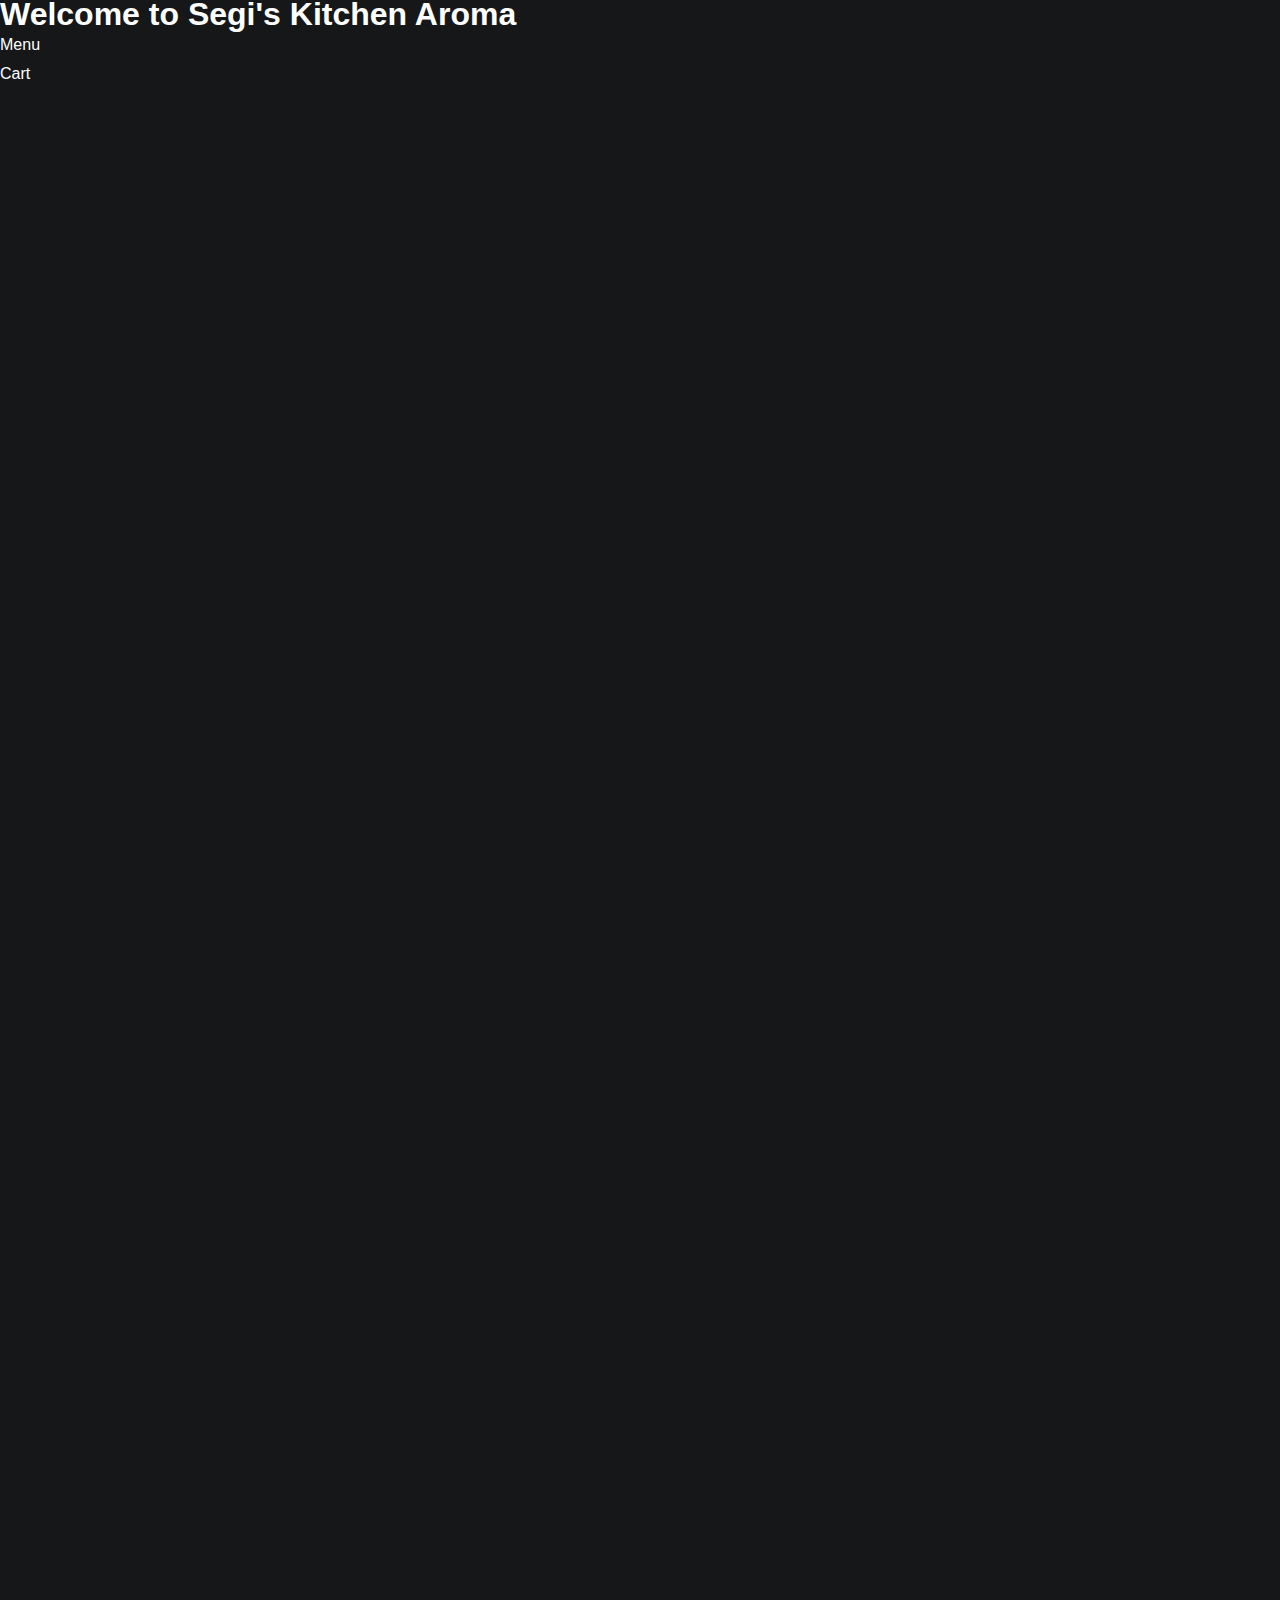
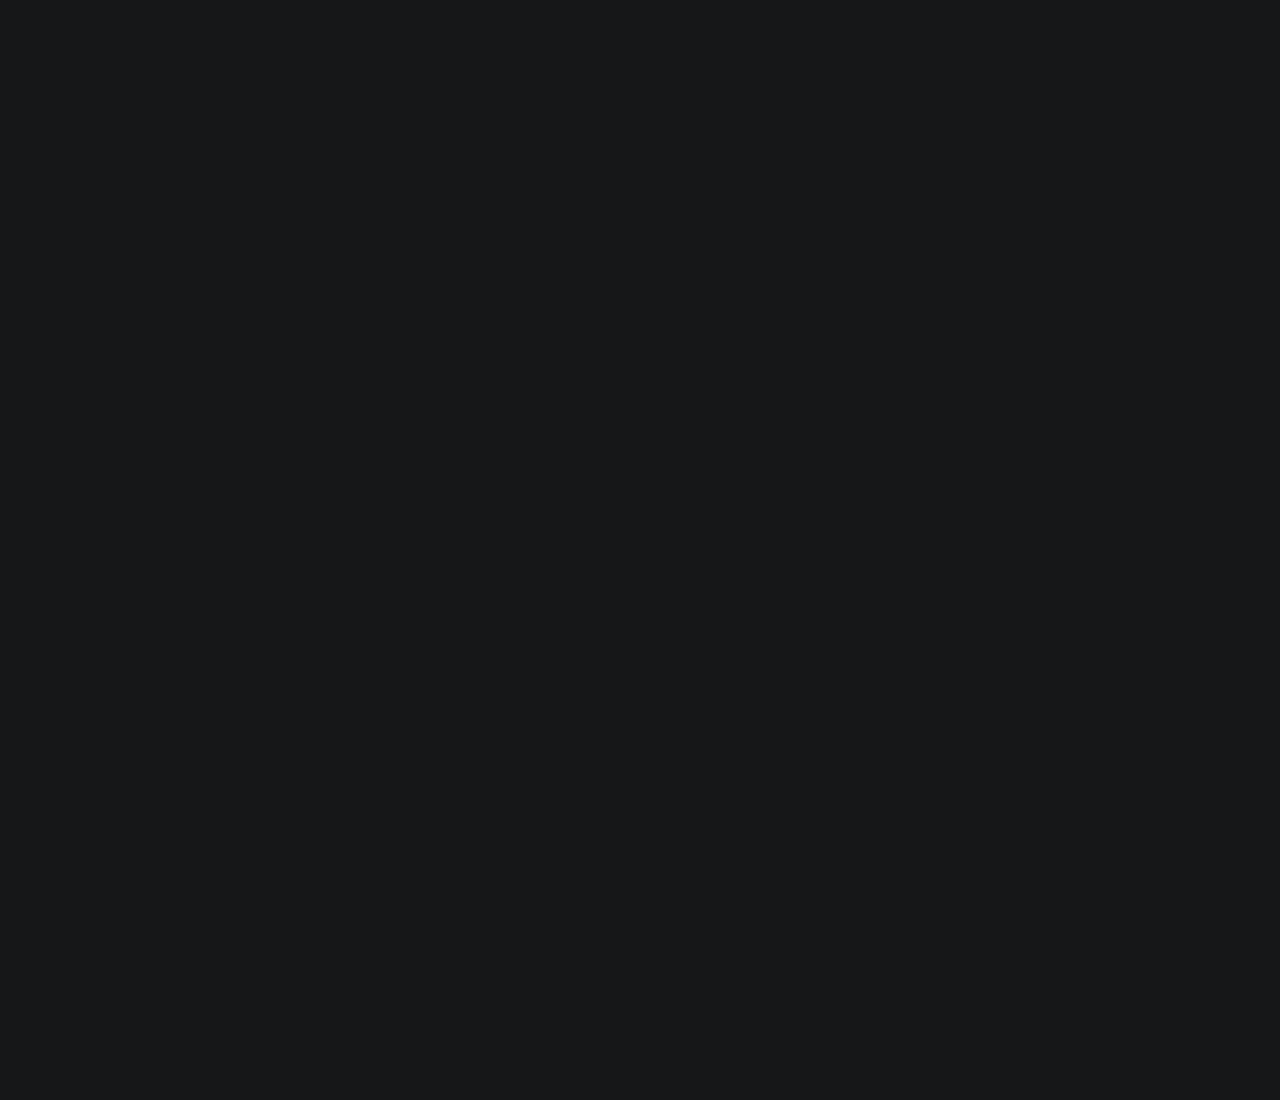
<file: menu_with_cart_link.html>
<!DOCTYPE html>
<html lang="en">
<head>
    <meta charset="UTF-8">
    <meta name="viewport" content="width=device-width, initial-scale=1.0">
    <title>Menu</title>
    <link rel="stylesheet" href="assets/css/style.css">
</head>
<body>
    <header>
        <h1>Welcome to Segi's Kitchen Aroma</h1>
        <nav>
            <ul>
                <li><a href="menu.html">Menu</a></li>
                <li><a href="cart.html">Cart</a></li> <!-- Link to the cart page -->
            </ul>
        </nav>
    </header>
    <main>
        <div id="menuList"></div>
        <div id="cartList" class="popup" style="display: none;"></div>
    </main>
    <script src="assets/js/script.js"></script>
</body>
</html>
</file>
<file: assets/css/style.css>
/*-----------------------------------*\
  #index.css
\*-----------------------------------*/

/**
 * copyright 2022 codewithsadee
 */





/*-----------------------------------*\
  #CUSTOM PROPERTY
\*-----------------------------------*/

:root {

  /**
   * COLORS
   */

  --gold-crayola: hsl(38, 61%, 73%);
  --quick-silver: hsla(0, 0%, 65%, 1);
  --davys-grey: hsla(30, 3%, 34%, 1);
  --smoky-black-1: hsla(40, 12%, 5%, 1);
  --smoky-black-2: hsla(30, 8%, 5%, 1);
  --smoky-black-3: hsla(0, 3%, 7%, 1);
  --eerie-black-1: hsla(210, 4%, 9%, 1);
  --eerie-black-2: hsla(210, 4%, 11%, 1);
  --eerie-black-3: hsla(180, 2%, 8%, 1);
  --eerie-black-4: hsla(0, 0%, 13%, 1);
  --white: hsla(0, 0%, 100%, 1);
  --white-alpha-20: hsla(0, 0%, 100%, 0.2);
  --white-alpha-10: hsla(0, 0%, 100%, 0.1);
  --black: hsla(0, 0%, 0%, 1);
  --black-alpha-80: hsla(0, 0%, 0%, 0.8);
  --black-alpha-15: hsla(0, 0%, 0%, 0.15);

  /**
   * GRADIENT COLOR
   */

  --loading-text-gradient: linear-gradient(90deg, transparent 0% 16.66%, var(--smoky-black-3) 33.33% 50%,  transparent 66.66% 75%);
  --gradient-1: linear-gradient(to top,hsla(0, 0%, 0%, 0.9),hsla(0, 0%, 0%, 0.7),transparent);

  /**
   * TYPOGRAPHY
   */

  /* font-family */
  --fontFamily-forum: 'Forum', cursive;
  --fontFamily-dm_sans: 'DM Sans', sans-serif;

  /* font-size */
  --fontSize-display-1: calc(1.3rem + 6.7vw);
  --fontSize-headline-1: calc(2rem + 2.5vw);
  --fontSize-headline-2: calc(1.3rem + 2.4vw);
  --fontSize-title-1: calc(1.6rem + 1.2vw);
  --fontSize-title-2: 2.2rem;
  --fontSize-title-3: 2.1rem;
  --fontSize-title-4: calc(1.6rem + 1.2vw);
  --fontSize-body-1: 2.4rem;
  --fontSize-body-2: 1.6rem;
  --fontSize-body-3: 1.8rem;
  --fontSize-body-4: 1.6rem;
  --fontSize-label-1: 1.4rem;
  --fontSize-label-2: 1.2rem;

  /* font-weight */
  --weight-regular: 400;
  --weight-bold: 700;

  /* line-height */
  --lineHeight-1: 1em;
  --lineHeight-2: 1.2em;
  --lineHeight-3: 1.5em;
  --lineHeight-4: 1.6em;
  --lineHeight-5: 1.85em;
  --lineHeight-6: 1.4em;

  /* letter-spacing */
  --letterSpacing-1: 0.15em;
  --letterSpacing-2: 0.4em;
  --letterSpacing-3: 0.2em;
  --letterSpacing-4: 0.3em;
  --letterSpacing-5: 3px;

  /**
   * SPACING
   */

  --section-space: 70px;

  /**
   * SHADOW
   */

  --shadow-1: 0px 0px 25px 0px hsla(0, 0%, 0%, 0.25);

  /**
   * BORDER RADIUS
   */

  --radius-24: 24px;
  --radius-circle: 50%;

  /**
   * TRANSITION
   */

  --transition-1: 250ms ease;
  --transition-2: 500ms ease;
  --transition-3: 1000ms ease;

}





/*-----------------------------------*\
  #RESET
\*-----------------------------------*/

*,
*::before,
*::after {
  margin: 0;
  padding: 0;
  box-sizing: border-box;
}

li { list-style: none; }

a,
img,
data,
span,
input,
button,
select,
ion-icon,
textarea { display: block; }

a {
  color: inherit;
  text-decoration: none;
}

img { height: auto; }

input,
button,
select,
textarea {
  background: none;
  border: none;
  font: inherit;
}

input,
select,
textarea {
  width: 100%;
  outline: none;
}

button { cursor: pointer; }

address { font-style: normal; }

html {
  font-size: 10px;
  scroll-behavior: smooth;
}

body {
  background-color: var(--eerie-black-1);
  color: var(--white);
  font-family: var(--fontFamily-dm_sans);
  font-size: var(--fontSize-body-4);
  font-weight: var(--weight-regular);
  line-height: var(--lineHeight-5);
  overflow: hidden;
  height: 300vh;
}

body.loaded { overflow: overlay; }

body.nav-active { overflow: hidden; }

::-webkit-scrollbar { width: 5px; }

::-webkit-scrollbar-track { background-color: transparent; }

::-webkit-scrollbar-thumb { background-color: var(--gold-crayola); }





/*-----------------------------------*\
  #TYPOGRAPHY
\*-----------------------------------*/

.display-1,
.headline-1,
.headline-2,
.title-1,
.title-2,
.title-3,
.title-4 {
  color: var(--white);
  font-family: var(--fontFamily-forum);
  font-weight: var(--weight-regular);
  line-height: var(--lineHeight-2);
}

.display-1 {
  font-size: var(--fontSize-display-1);
  line-height: var(--lineHeight-1);
}

.headline-1 { font-size: var(--fontSize-headline-1); }

.headline-2 {
  font-size: var(--fontSize-headline-2);
  line-height: var(--lineHeight-6);
}

.title-1 { font-size: var(--fontSize-title-1); }

.title-2 { font-size: var(--fontSize-title-2); }

.title-3 { font-size: var(--fontSize-title-3); }

.title-4 { font-size: var(--fontSize-title-4); }

.body-1 {
  font-size: var(--fontSize-body-1);
  line-height: var(--lineHeight-6);
}

.body-2 {
  font-size: var(--fontSize-body-2);
  line-height: var(--lineHeight-4);
}

.body-3 { font-size: var(--fontSize-body-3); }

.body-4 { font-size: var(--fontSize-body-4); }

.label-1 { font-size: var(--fontSize-label-1); }

.label-2 { font-size: var(--fontSize-label-2); }





/*-----------------------------------*\
  #REUSED STYLE
\*-----------------------------------*/

.container { padding-inline: 16px; }

.separator {
  width: 8px;
  height: 8px;
  border: 1px solid var(--gold-crayola);
  transform: rotate(45deg);
}

.contact-label { font-weight: var(--weight-bold); }

.contact-number {
  color: var(--gold-crayola);
  max-width: max-content;
  margin-inline: auto;
}

.hover-underline {
  position: relative;
  max-width: max-content;
}

.hover-underline::after {
  content: "";
  position: absolute;
  left: 0;
  bottom: 0;
  width: 100%;
  height: 5px;
  border-block: 1px solid var(--gold-crayola);
  transform: scaleX(0.2);
  opacity: 0;
  transition: var(--transition-2);
}

.hover-underline:is(:hover, :focus-visible)::after {
  transform: scaleX(1);
  opacity: 1;
}

.contact-number::after { bottom: -5px; }

.text-center { text-align: center; }

.img-cover {
  width: 100%;
  height: 100%;
  object-fit: cover;
}

.section-subtitle {
  position: relative;
  color: var(--gold-crayola);
  font-weight: var(--weight-bold);
  text-transform: uppercase;
  letter-spacing: var(--letterSpacing-2);
  margin-block-end: 12px;
}

.section-subtitle::after {
  content: url('../images/separator.svg');
  display: block;
  width: 100px;
  margin-inline: auto;
  margin-block-start: 5px;
}

.btn {
  position: relative;
  color: var(--gold-crayola);
  font-size: var(--fontSize-label-2);
  font-weight: var(--weight-bold);
  text-transform: uppercase;
  letter-spacing: var(--letterSpacing-5);
  max-width: max-content;
  border: 2px solid var(--gold-crayola);
  padding: 12px 45px;
  overflow: hidden;
  z-index: 1;
}

.btn::before {
  content: "";
  position: absolute;
  bottom: 100%;
  left: 50%;
  transform: translateX(-50%);
  width: 200%;
  height: 200%;
  border-radius: var(--radius-circle);
  background-color: var(--gold-crayola);
  transition: var(--transition-2);
  z-index: -1;
}

.btn .text { transition: var(--transition-1); }

.btn .text-2 {
  position: absolute;
  top: 100%;
  left: 50%;
  transform: translateX(-50%);
  min-width: max-content;
  color: var(--smoky-black-1);
}

.btn:is(:hover, :focus-visible)::before { bottom: -50%; }

.btn:is(:hover, :focus-visible) .text-1 { transform: translateY(-40px); }

.btn:is(:hover, :focus-visible) .text-2 {
  top: 50%;
  transform: translate(-50%, -50%);
}

.btn-secondary {
  background-color: var(--gold-crayola);
  color: var(--black);
}

.btn-secondary::before { background-color: var(--smoky-black-1); }

.btn-secondary .text-2 { color: var(--white); }

.has-before,
.has-after {
  position: relative;
  z-index: 1;
}

.has-before::before,
.has-after::after {
  content: "";
  position: absolute;
}

.section {
  position: relative;
  padding-block: var(--section-space);
  overflow: hidden;
  z-index: 1;
}

.bg-black-10 { background-color: var(--smoky-black-2); }

.grid-list {
  display: grid;
  gap: 40px;
}

.hover\:shine { position: relative; }

.hover\:shine::after {
  content: "";
  position: absolute;
  top: 0;
  left: 0;
  width: 50%;
  height: 100%;
  background-image: linear-gradient(to right, transparent 0%, #fff6 100%);
  transform: skewX(-0.08turn) translateX(-180%);
}

.hover\:shine:is(:hover, :focus-within)::after {
  transform: skewX(-0.08turn) translateX(275%);
  transition: var(--transition-3);
}

.img-holder {
  aspect-ratio: var(--width) / var(--height);
  overflow: hidden;
  background-color: var(--eerie-black-4);
}

.btn-text {
  color: var(--gold-crayola);
  padding-block-end: 4px;
  margin-inline: auto;
  text-transform: uppercase;
  letter-spacing: var(--letterSpacing-3);
  font-weight: var(--weight-bold);
  transition: var(--transition-1);
}

.btn-text:is(:hover, :focus-visible) { color: var(--white); }

.shape {
  /* display: none; */
  position: absolute;
  max-width: max-content;
  z-index: -1;
}

.w-100 { width: 100%; }

.move-anim { animation: move 5s linear infinite; }

@keyframes move {
  0%,
  100% { transform: translateY(0); }

  50% { transform: translateY(30px); }
}

.has-bg-image {
  background-repeat: no-repeat;
  background-size: cover;
  background-position: center;
}

.input-field {
  background-color: var(--eerie-black-2);
  color: var(--white);
  height: 56px;
  padding: 10px 20px;
  border: 1px solid var(--white-alpha-10);
  margin-block-end: 20px;
  outline: none;
  transition: border-color var(--transition-2);
}

.input-field::placeholder { color: inherit; }

.input-field:focus { border-color: var(--gold-crayola); }

.icon-wrapper {
  position: relative;
  margin-block-end: 20px;
}

.icon-wrapper .input-field {
  margin-block-end: 0;
  padding-inline-start: 40px;
  appearance: none;
  cursor: pointer;
}

.icon-wrapper ion-icon {
  position: absolute;
  top: 50%;
  transform: translateY(-50%);
  font-size: 1.4rem;
  --ionicon-stroke-width: 50px;
  pointer-events: none;
}

.icon-wrapper ion-icon:first-child { left: 15px; }

.icon-wrapper ion-icon:last-child { right: 10px; }





/*-----------------------------------*\
  #PRELOAD
\*-----------------------------------*/

.preload {
  position: fixed;
  top: 0;
  left: 0;
  right: 0;
  bottom: 0;
  background-color: var(--gold-crayola);
  z-index: 10;
  display: grid;
  place-content: center;
  justify-items: center;
  transition: var(--transition-2);
}

.preload > * { transition: var(--transition-1); }

.preload.loaded > * { opacity: 0; }

.preload.loaded {
  transition-delay: 250ms;
  transform: translateY(100%);
}

.circle {
  width: 112px;
  height: 112px;
  border-radius: var(--radius-circle);
  border: 3px solid var(--white);
  border-block-start-color: var(--smoky-black-3);
  margin-block-end: 45px;
  animation: rotate360 1s linear infinite;
}

@keyframes rotate360 {
  0% { transform: rotate(0); }
  100% { transform: rotate(1turn); }
}

.preload .text {
  background-image: var(--loading-text-gradient);
  background-size: 500%;
  font-size: calc(2rem + 3vw);
  font-weight: var(--weight-bold);
  line-height: 1em;
  text-transform: uppercase;
  letter-spacing: 16px;
  padding-inline-start: 16px;
  -webkit-text-fill-color: transparent;
  background-clip: text;
  -webkit-background-clip: text;
  -webkit-text-stroke: 0.5px var(--eerie-black-3);
  animation: loadingText linear 5s infinite;
}

@keyframes loadingText {
  0% { background-position: 100%; }
  100% { background-position: 0%; }
}





/*-----------------------------------*\
  #TOPBAR
\*-----------------------------------*/

.topbar { display: none; }





/*-----------------------------------*\
  #HEADER
\*-----------------------------------*/

.header .btn { display: none; }

.header {
  position: fixed;
  top: 0;
  left: 0;
  width: 100%;
  background-color: transparent;
  padding-block: 40px;
  z-index: 4;
  border-block-end: 1px solid transparent;
  transition: var(--transition-1);
}

.header.active {
  padding-block: 20px;
  background-color: var(--eerie-black-4);
  /* opacity: 60%; */
  border-color: var(--black-alpha-15);
}

.header.hide {
  transform: translateY(-100%);
  transition-delay: 250ms;
}

.header .container {
  padding-inline: 20px;
  display: flex;
  justify-content: space-between;
  align-items: center;
  gap: 8px;
}

.nav-open-btn {
  padding: 12px;
  padding-inline-end: 0;
}

.nav-open-btn .line {
  width: 30px;
  height: 2px;
  background-color: var(--white);
  margin-block: 4px;
  transform-origin: left;
  animation: menuBtn 400ms ease-in-out alternate infinite;
}

@keyframes menuBtn {
  0% { transform: scaleX(1); }
  100% { transform: scaleX(0.5); }
}

.nav-open-btn .line-2 { animation-delay: 150ms; }

.nav-open-btn .line-3 { animation-delay: 300ms; }

.navbar {
  position: fixed;
  background-color: var(--smoky-black-1);
  top: 0;
  left: -360px;
  bottom: 0;
  max-width: 360px;
  width: 100%;
  padding-inline: 30px;
  padding-block-end: 50px;
  overflow-y: auto;
  visibility: hidden;
  z-index: 2;
  transition: var(--transition-2);
  font: bolder;
}

.navbar.active {
  visibility: visible;
  transform: translateX(360px);
}

.navbar .close-btn {
  color: var(--white);
  border: 1px solid currentColor;
  padding: 4px;
  border-radius: var(--radius-circle);
  margin-inline-start: auto;
  margin-block: 30px 20px;
}

.navbar .close-btn ion-icon { --ionicon-stroke-width: 40px; }

.navbar .close-btn:is(:hover, :focus-visible) { color: var(--gold-crayola); }

.navbar .logo {
  max-width: max-content;
  margin-inline: auto;
  margin-block-end: 60px;
}

.navbar-list {
  border-block-end: 1px solid var(--white-alpha-20);
  margin-block-end: 100px;
}

.navbar-item { border-block-start: 1px solid var(--white-alpha-20); }

.navbar-link {
  position: relative;
  font-size: var(--fontSize-label-2);
  text-transform: uppercase;
  padding-block: 10px;
  max-width: unset;
}

.navbar-link::after { display: none; }

.navbar-link .span { transition: var(--transition-1); }

.navbar-link:is(:hover, :focus-visible, .active) .span {
  color: var(--gold-crayola);
  transform: translateX(20px);
}

.navbar-link .separator {
  position: absolute;
  top: 50%;
  left: 0;
  transform: translateY(-50%) rotate(45deg);
  opacity: 0;
  transition: var(--transition-1);
}

.navbar-link:is(:hover, :focus-visible, .active) .separator { opacity: 1; }

.navbar-title { margin-block-end: 15px; }

.navbar-text { margin-block: 10px; }

.navbar .body-4 { color: var(--quick-silver); }

.sidebar-link { transition: var(--transition-1); }

.sidebar-link:is(:hover, :focus-visible) { color: var(--gold-crayola); }

.navbar .text-center .separator {
  margin-block: 30px;
  margin-inline: auto;
}

.navbar .contact-label { margin-block-end: 10px; }

.navbar::-webkit-scrollbar-thumb { background-color: var(--white-alpha-10); }

.overlay {
  position: fixed;
  top: 0;
  left: 0;
  bottom: 0;
  right: 0;
  background-color: var(--black-alpha-80);
  opacity: 0;
  pointer-events: none;
  transition: var(--transition-2);
  z-index: 1;
}

.overlay.active {
  opacity: 1;
  pointer-events: all;
}





/*-----------------------------------*\
  #HERO
\*-----------------------------------*/

.hero .slider-btn { display: none; }

.hero {
  position: relative;
  padding-block: 120px;
  min-height: 100vh;
  overflow: hidden;
  z-index: 1;
}

.hero .slider-item {
  position: absolute;
  top: 50%;
  left: 50%;
  transform: translate(-50%, -50%);
  width: 100%;
  height: 100%;
  display: grid;
  place-content: center;
  padding-block-start: 100px;
  opacity: 0;
  visibility: hidden;
  transition: var(--transition-3);
  z-index: 1;
}

.hero .slider-item.active {
  opacity: 1;
  visibility: visible;
}

.hero .slider-bg {
  position: absolute;
  top: 0;
  left: 0;
  width: 100%;
  height: 100%;
  transform: scale(1.15);
  pointer-events: none;
  user-select: none;
  z-index: -1;
}

.hero .slider-item.active .slider-bg {
  animation: smoothScale 7s linear forwards;
}

@keyframes smoothScale {
  0% { transform: scale(1); }
  100% { transform: scale(1.15); }
}

.hero .section-subtitle::after { margin-block: 14px 20px; }

.hero-text { margin-block: 10px 40px; }

.hero .btn { margin-inline: auto; }

.hero-btn {
  position: absolute;
  bottom: 15px;
  right: 15px;
  z-index: 2;
  background-color: var(--gold-crayola);
  width: 110px;
  height: 110px;
  padding: 12px;
  transform: scale(0.6);
}

.hero-btn img {
  margin-inline: auto;
  margin-block-end: 6px;
}

.hero-btn .span {
  color: var(--black);
  font-weight: var(--weight-bold);
  text-transform: uppercase;
  letter-spacing: var(--letterSpacing-1);
  line-height: var(--lineHeight-3);
}

.hero-btn::after {
  inset: 0;
  border: 1px solid var(--gold-crayola);
  animation: rotate360 15s linear infinite;
}

.slider-reveal {
  transform: translateY(30px);
  opacity: 0;
}

.hero .slider-item.active .slider-reveal {
  animation: sliderReveal 1s ease forwards;
}

@keyframes sliderReveal {
  0% {
    transform: translateY(30px);
    opacity: 0;
  }

  100% {
    transform: translateY(0);
    opacity: 1;
  }
}

.hero .slider-item.active .section-subtitle { animation-delay: 500ms; }

.hero .slider-item.active .hero-title { animation-delay: 1000ms; }

.hero .slider-item.active .hero-text { animation-delay: 1.5s; }

.hero .slider-item.active .btn { animation-delay: 2s; }





/*-----------------------------------*\
  #SERVICE
\*-----------------------------------*/

.service .section-title { margin-block-end: 16px; }

.service .section-text { margin-block-end: 40px; }

.service-card { overflow: hidden; }

.service-card .has-before {
  padding-block: 30px;
  margin-block-end: 26px;
  z-index: 1;
}

.service-card .has-before::before {
  top: 0;
  left: 50%;
  transform: translateX(-50%);
  width: 140px;
  height: 100%;
  background-image: url('../images/img-pattern.svg');
  background-position: center;
  background-size: cover;
  background-repeat: repeat;
  transition: var(--transition-2);
  transition-delay: 0;
  z-index: -1;
  will-change: transform;
}

.service-card:is(:hover, :focus-within) .has-before::before {
  transform: rotateY(0.5turn) translateX(50%);
  transition-delay: 300ms;
}

.service-card .card-banner { transition: var(--transition-2); }

.service-card:is(:hover, :focus-within) .card-banner { transform: scale(1.05); }

.service .card-title { margin-block-end: 12px; }





/*-----------------------------------*\
  #ABOUT
\*-----------------------------------*/

.about .section-text { margin-block: 15px 30px; }

.about .btn {
  margin-inline: auto;
  margin-block-start: 26px;
}

.about .container {
  display: grid;
  gap: 120px;
}

.about-banner {
  position: relative;
  margin-block-end: 120px;
}

.about-banner > .w-100 { padding-inline-start: 50px; }

.about .abs-img { position: absolute; }

.about .abs-img::before { z-index: -1; }

.about .abs-img-1 {
  bottom: -120px;
  left: 0;
  width: 150px;
  padding-block: 50px;
}

.about .abs-img-2 {
  top: -65px;
  right: 0;
  overflow: hidden;
}

.about .abs-img-1::before {
  top: 0;
  bottom: 0;
  left: 50%;
  transform: translateX(-50%);
  width: 140px;
  background-image: url('../images/img-pattern.svg');
  background-repeat: repeat;
}

.about .abs-img-2::before {
  inset: 0;
  background-image: url('../images/badge-2-bg.png');
  background-repeat: no-repeat;
  background-size: contain;
  animation: rotate360 15s linear infinite;
}





/*-----------------------------------*\
  #SPECIAL DISH
\*-----------------------------------*/

.special-dish-content { padding-block: 70px; }

.special-dish .abs-img {
  margin-inline: auto;
  margin-block-end: 12px;
}

.special-dish .section-text { margin-block: 16px 40px; }

.special-dish-content .wrapper {
  display: flex;
  justify-content: center;
  align-items: center;
  gap: 20px;
  margin-block-end: 40px;
}

.special-dish-content .del {
  text-decoration: none;
  color: var(--davys-grey);
}

.special-dish-content .span { color: var(--gold-crayola); }

.special-dish .btn { margin-inline: auto; }





/*-----------------------------------*\
  #MENU
\*-----------------------------------*/

.menu .section-title { margin-block-end: 40px; }

.menu .grid-list { margin-block-end: 50px; }

.menu-card {
  display: flex;
  align-items: flex-start;
  gap: 20px;
}

.hover\:card .card-banner { background-color: var(--gold-crayola); }

.hover\:card .card-banner .img-cover { transition: var(--transition-2); }

.hover\:card:is(:hover, :focus-within) .card-banner .img-cover {
  opacity: 0.7;
  transform: scale(1.05);
}

.menu-card .card-banner {
  flex-shrink: 0;
  border-radius: var(--radius-24);
}

.menu-card .card-title { transition: var(--transition-1); }

.menu-card .card-title:is(:hover, :focus-visible) { color: var(--gold-crayola); }

.menu-card .badge {
  background-color: var(--gold-crayola);
  color: var(--eerie-black-1);
  font-family: var(--fontFamily-forum);
  max-width: max-content;
  line-height: var(--lineHeight-6);
  text-transform: uppercase;
  padding-inline: 10px;
  margin-block-start: 10px;
}

.menu-card .span {
  color: var(--gold-crayola);
  margin-block: 10px;
}

.menu-card .card-text {
  color: var(--quick-silver);
  line-height: var(--lineHeight-4);
}

.menu-text .span {
  display: inline-block;
  color: var(--gold-crayola);
}

.menu .btn {
  margin-inline: auto;
  margin-block-start: 26px;
}

.menu .shape {
  display: block;
  width: 70%;
}

.menu .shape-2 {
  top: 0;
  left: 0;
}

.menu .shape-3 {
  bottom: 0;
  right: 0;
}





/*-----------------------------------*\
  #TESTIMONIALS
\*-----------------------------------*/

.testi {
  padding-block-end: 340px;
  position: static;
}

.testi .quote {
  font-size: 7rem;
  font-family: var(--fontFamily-forum);
  line-height: 0.7em;
}

.testi .wrapper {
  display: flex;
  justify-content: center;
  gap: 2px;
  margin-block: 40px 50px;
}

.testi .separator { animation: rotate360 15s linear infinite; }

.profile .img {
  margin-inline: auto;
  border-radius: var(--radius-circle);
  margin-block-end: 15px;
}

.testi .profile-name {
  color: var(--gold-crayola);
  font-weight: var(--weight-bold);
  text-transform: uppercase;
  letter-spacing: var(--letterSpacing-3);
}





/*-----------------------------------*\
  #RESERVATION
\*-----------------------------------*/

.reservation-form { margin-block-start: -270px; }

.form-text { margin-block-end: 40px; }

.form-text .link {
  display: inline;
  color: var(--gold-crayola);
}

.form-right .headline-1 { margin-block-end: 40px; }

.form-right .contact-label { margin-block-end: 5px; }

.form-right .separator { margin: 20px auto; }

.form-right .body-4 {
  color: var(--quick-silver);
  line-height: var(--lineHeight-3);
}

.form-right .body-4:not(:last-child) { margin-block-end: 25px; }

.form-left,
.form-right { padding: 40px 20px 30px; }

.input-field[type="date"] {
  text-transform: uppercase;
  padding-inline-end: 10px;
}

.input-field[type="date"]::-webkit-calendar-picker-indicator { opacity: 0; }

textarea.input-field {
  resize: none;
  height: 140px;
  padding-block: 20px;
  line-height: var(--lineHeight-1);
}

.form-left .btn {
  max-width: 100%;
  width: 100%;
}

.form-right {
  background-repeat: repeat;
  background-position: top left;
}





/*-----------------------------------*\
  #FEATURES
\*-----------------------------------*/

.features .section-title { margin-block-end: 40px; }

.feature-card { padding: 30px 20px 40px; }

.feature-item:nth-child(2n+1) .feature-card { background-color: var(--eerie-black-3); }

.feature-item:nth-child(2n) .feature-card { background-color: var(--smoky-black-3); }

.feature-card .card-icon {
  max-width: max-content;
  margin-inline: auto;
  transition: var(--transition-2);
}

.feature-card:hover .card-icon { transform: scale(-1) rotate(180deg); }

.feature-card .card-title { margin-block: 20px; }

.feature-card .card-text {
  color: var(--quick-silver);
  line-height: var(--lineHeight-6);
}





/*-----------------------------------*\
  #EVENT
\*-----------------------------------*/

.event .section-title { margin-block-end: 40px; }

.event-card {
  position: relative;
  overflow: hidden;
}

.event-card .card-content {
  background-image: var(--gradient-1);
  position: absolute;
  bottom: 0;
  width: 100%;
  padding: 35px 35px 25px;
}

.event-card .publish-date {
  position: absolute;
  top: 30px;
  left: 25px;
  padding: 5px 10px;
  color: var(--gold-crayola);
  background-color: var(--black);
  font-weight: var(--weight-bold);
  letter-spacing: var(--letterSpacing-1);
  line-height: 14px;
}

.event-card .card-subtitle {
  color: var(--gold-crayola);
  text-transform: uppercase;
  font-weight: var(--weight-bold);
  letter-spacing: var(--letterSpacing-2);
  margin-block-end: 5px;
}

.event-card .card-banner .img-cover { transition: var(--transition-2); }

.event-card:is(:hover, :focus-within) .img-cover { transform: scale(1.05); }

.event .btn {
  margin-inline: auto;
  margin-block-start: 40px;
}





/*-----------------------------------*\
  #FOOTER
\*-----------------------------------*/

.footer-top { margin-block-end: 70px; }

.footer-brand {
  position: relative;
  padding: 50px 40px;
  background: var(--smoky-black-1) url("../images/footer-form-bg.png");
  background-position: center top;
  background-repeat: repeat;
}

.footer-brand::before,
.footer-brand::after {
  top: 0;
  width: 15px;
  height: 100%;
  background-image: url("../images/footer-form-pattern.svg");
}

.footer-brand::before { left: 0; }

.footer-brand::after { right: 0; }

.footer-brand .logo {
  max-width: max-content;
  margin-inline: auto;
  margin-block-end: 40px;
}

.footer-brand :is(.body-4, .label-1) {
  color: var(--quick-silver);
  line-height: var(--lineHeight-3);
}

.footer-brand .contact-link {
  margin-block: 6px;
  transition: var(--transition-1);
}

.footer-brand .contact-link:is(:hover, :focus-visible) { color: var(--gold-crayola); }

.footer-brand .wrapper {
  display: flex;
  justify-content: center;
  gap: 2px;
  margin-block: 40px 25px;
}

.footer-brand .separator { animation: rotate360 15s linear infinite; }

.footer-brand .label-1 { margin-block-end: 30px; }

.footer-brand .label-1 .span {
  display: inline;
  color: var(--white);
}

.footer-brand .icon-wrapper .input-field { cursor: text; }

.footer-brand .btn { min-width: 100%; }

.footer-list {
  display: grid;
  gap: 20px;
}

.footer-link {
  color: var(--quick-silver);
  font-weight: var(--weight-bold);
  text-transform: uppercase;
  letter-spacing: var(--letterSpacing-4);
  margin-inline: auto;
  transition: var(--transition-1);
}

.footer-link:is(:hover, :focus-visible) { color: var(--gold-crayola); }

.copyright {
  color: var(--quick-silver);
  line-height: var(--lineHeight-3);
}

.copyright .link {
  display: inline;
  color: var(--gold-crayola);
  text-decoration: underline;
}





/*-----------------------------------*\
  #BACK TO TOP
\*-----------------------------------*/

.back-top-btn {
  position: fixed;
  bottom: 20px;
  right: 20px;
  background-color: var(--gold-crayola);
  color: var(--smoky-black-1);
  font-size: 22px;
  width: 50px;
  height: 50px;
  border-radius: var(--radius-circle);
  display: grid;
  place-items: center;
  box-shadow: var(--shadow-1);
  transition: var(--transition-1);
  opacity: 0;
  visibility: hidden;
  z-index: 4;
}

.back-top-btn:is(:hover, :focus-visible) {
  background-color: var(--white);
  color: var(--gold-crayola);
}

.back-top-btn.active {
  opacity: 1;
  visibility: visible;
}





/*-----------------------------------*\
  #MEDIA QUERIES
\*-----------------------------------*/

/**
 * responsive for larger than 575px screen
 */

@media (min-width: 575px) {

  /**
   * CUSTOM PROPERTY
   */

  :root {

    /**
     * typography
     */

    --fontSize-body-2: 2rem;

  }



  /**
   * REUSED STYLE
   */

  :is(.service, .about) .section-text {
    max-width: 420px;
    margin-inline: auto;
  }

  .contact-number { --fontSize-body-1: 3rem; }



  /**
   * TOPBAR
   */

  .topbar {
    display: block;
    position: fixed;
    top: 0;
    left: 0;
    width: 100%;
    padding-block: 10px;
    border-block-end: 1px solid var(--white-alpha-20);
    z-index: 4;
    transition: var(--transition-1);
  }

  .topbar:has(~ .header.active) { transform: translateY(-100%); }

  .topbar-item:not(.link),
  .topbar .separator { display: none; }

  .topbar .container,
  .topbar-item {
    display: flex;
    align-items: center;
  }

  .topbar .container {
    justify-content: center;
    gap: 30px;
  }

  .topbar-item { gap: 6px; }

  .topbar-item ion-icon { --ionicon-stroke-width: 60px; }

  .topbar-item .span { font-size: var(--fontSize-label-1); }

  .topbar .link { transition: var(--transition-1); }

  .topbar .link:is(:hover, :focus-visible) { color: var(--gold-crayola); }



  /**
   * HEADER
   */

  .header { top: 51px; }

  .header.active { top: 0; }

  .header .btn {
    display: block;
    margin-inline-start: auto;
  }



  /**
   * HERO
   */

  .hero-btn { transform: scale(0.7); }



  /**
   * SERVICE
   */

  .service .container {
    max-width: 420px;
    margin-inline: auto;
  }



  /**
   * ABOUT
   */

  .about .container { gap: 80px; }

  .about-banner > .w-100 { padding-inline-start: 90px; }

  .about .abs-img-1 { width: 285px; }

  .about .contact-number { --fontSize-body-1: 2.4rem; }



  /**
   * MENU
   */

  .menu-card .title-wrapper {
    display: flex;
    justify-content: flex-start;
    align-items: center;
    gap: 15px;
  }

  .menu-card .badge { margin-block-start: 0; }

  .menu-card .span {
    flex-grow: 1;
    display: flex;
    align-items: center;
    gap: 15px;
    position: relative;
  }

  .menu-card .span::before {
    content: "";
    height: 6px;
    flex-grow: 1;
    border-block: 1px solid var(--white-alpha-20);
  }



  /**
   * EVENT
   */

  .event .container {
    max-width: 420px;
    margin-inline: auto;
  }



  /**
   * FOOTER
   */

  .footer-brand > * {
    max-width: 460px;
    margin-inline: auto;
  }

  .footer .input-wrapper { position: relative; }

  .footer .input-field {
    margin-block-end: 0;
    padding-inline-end: 205px;
  }

  .footer-brand .btn {
    position: absolute;
    top: 0;
    right: 0;
    bottom: 0;
    min-width: max-content;
  }

}





/**
 * responsive for larger than 768px screen
 */

@media (min-width: 768px) {

  /**
   * REUSED STYLE
   */

  .grid-list { grid-template-columns: 1fr 1fr; }

  :is(.service, .event) .container { max-width: 820px; }

  :is(.service, .event) .grid-list li:last-child {
    grid-column: 1 / 3;
    width: calc(50% - 20px);
    margin-inline: auto;
  }



  /**
   * HEADER
   */

  .navbar-list { margin-inline: 30px; }



  /**
   * HERO
   */

  .hero .slider-btn {
    display: grid;
    position: absolute;
    z-index: 1;
    color: var(--gold-crayola);
    font-size: 2.4rem;
    border: 1px solid var(--gold-crayola);
    width: 45px;
    height: 45px;
    place-items: center;
    top: 50%;
    transform: translateY(-50%) rotate(45deg);
    transition: var(--transition-1);
  }

  .hero .slider-btn ion-icon { transform: rotate(-45deg); }

  .hero .slider-btn.prev { left: 30px; }

  .hero .slider-btn.next { right: 30px; }

  .hero .slider-btn:is(:hover, :focus-visible) {
    background-color: var(--gold-crayola);
    color: var(--black);
  }



  /**
   * RESERVATION
   */

  .reservation .input-wrapper {
    display: grid;
    grid-template-columns: 1fr 1fr;
    column-gap: 20px;
  }

  .reservation .input-wrapper:nth-child(4) {
    grid-template-columns: repeat(3, 1fr);
  }



  /**
   * FOOTER
   */

  .footer-brand { grid-column: 1 / 3; }

}

.slider-bg{
  opacity: 60%;
}



/**
 * responsive for larger than 992px screen
 */

@media (min-width: 992px) {

  /**
   * CUSTOM PROPERTY
   */

  :root {

    /**
     * spacing
     */

    --section-space: 100px;

  }



  /**
   * REUSED STYLE
   */

  :is(.service, .event) .container { max-width: unset; }

  :is(.service, .event) .grid-list { grid-template-columns: repeat(3, 1fr); }

  :is(.service, .event) .grid-list li:last-child {
    grid-column: auto;
    width: 100%;
  }



  /**
   * TOPBAR
   */

  .topbar-item:not(.link) { display: flex; }

  .topbar .item-2 { margin-inline-end: auto; }



  /**
   * SERVICE
   */

  .service .shape { display: block; }

  .service .shape-1 {
    bottom: 0;
    left: 0;
  }

  .service .shape-2 {
    top: 0;
    right: 0;
  }



  /**
   * ABOUT
   */

  .about .container {
    grid-template-columns: 0.7fr 1fr;
    gap: 30px;
  }



  /**
   * SPECIAL DISH
   */

  .special-dish {
    display: grid;
    grid-template-columns: 1fr 1fr;
    text-align: left;
  }

  .special-dish-content { padding-inline: 50px 25px; }

  .special-dish-content .container { position: relative; }

  .special-dish .section-subtitle::after,
  .special-dish .btn { margin-inline: 0; }

  .special-dish-content .wrapper { justify-content: flex-start; }

  .special-dish .abs-img {
    position: absolute;
    top: 10px;
    left: -40px;
    animation: move 5s linear infinite;
  }



  /**
   * MENU
   */

  .menu .grid-list {
    position: relative;
    column-gap: 90px;
  }

  .menu .grid-list::before {
    content: "";
    position: absolute;
    top: 0;
    left: 50%;
    height: 100%;
    border-inline-start: 1px solid var(--white-alpha-20);
  }



  /**
   * TESTIMONIALS
   */

  .testi-text {
    max-width: 910px;
    margin-inline: auto;
  }



  /**
   * RESERVATION
   */

  .reservation-form {
    display: grid;
    grid-template-columns: 1fr 0.5fr;
  }



  /**
   * FOOTER
   */

  .footer .grid-list {
    grid-template-columns: 0.45fr 1fr 0.45fr;
    align-items: center;
  }

  .footer-brand {
    grid-column: auto;
    order: 1;
    padding-block: 100px;
  }

  .footer-list:last-child { order: 2; }

}





/**
 * responsive for larger than 1200px screen
 */

@media (min-width: 1200px) {

  /**
   * CUSTOM PROPERTY
   */

  :root {

    /**
     * typography
     */

    --fontSize-title-2: 2.5rem;

  }



  /**
   * REUSED STYLE
   */

  .container,
  :is(.service, .event) .container {
    max-width: 1200px;
    width: 100%;
    margin-inline: auto;
  }



  /**
   * TOPBAR
   */

  .topbar .container { max-width: unset; }

  .topbar .separator { display: block; }



  /**
   * HEADER
   */

  .nav-open-btn,
  .navbar > *:not(.navbar-list),
  .header .overlay { display: none; }

  .header .container { max-width: unset; }

  .navbar,
  .navbar.active,
  .navbar-list { all: unset; }

  .navbar,
  .navbar.active { margin-inline: auto 20px; }

  .navbar-list {
    display: flex;
    gap: 30px;
  }

  .navbar-item { border-block-start: none; }

  .navbar .separator { display: none; }

  .navbar-link:is(:hover, :focus-visible, .active) .span {
    transform: unset;
  }

  .navbar-link {
    font-weight: var(--weight-bold);
    letter-spacing: var(--letterSpacing-1);
  }

  .navbar-link::after { display: block; }

  .navbar-link.active::after {
    transform: scaleX(1);
    opacity: 1;
  }

  .header .btn { margin-inline-start: 0; }



  /**
   * HERO
   */

  .hero { height: 880px; }

  .hero-btn {
    bottom: 50px;
    right: 50px;
    transform: scale(1);
  }



  /**
   * SERVICE
   */

  .service .grid-list { gap: 150px; }

  .service .grid-list li:nth-child(2n+1) { transform: translateY(-160px); }

  .service .section-text { margin-block-end: 75px; }



  /**
   * ABOUT
   */

  .about { padding-block: 170px 100px; }



  /**
   * SPECIAL DISH
   */

  .special-dish-content {
    padding: 225px 120px;
    padding-inline-end: 0;
  }

  .special-dish-content .container {
    max-width: 460px;
    margin-inline: 0;
  }



  /**
   * MENU
   */

  .menu .grid-list {
    gap: 55px 200px;
    margin-block-end: 55px;
  }



  /**
   * TESTIMONIALS
   */

  .form-left,
  .form-right { padding: 75px 60px; }




  /**
   * FEATURES
   */

  .features .grid-list { grid-template-columns: repeat(4, 1fr); }

}





/**
 * responsive for larger than 1400px screen
 */

@media (min-width: 1400px) {

  /**
   * HEADER
   */

  .navbar { margin-inline: auto; }



  /**
   * ABOUT
   */

  .about-content { padding-inline-end: 90px; }

  .about .shape {
    display: block;
    top: 46%;
    left: 0;
  }



  /**
   * SPECIAL DISH
   */

  .special-dish {
    overflow: visible;
    position: relative;
  }

  .special-dish .shape {
    display: block;
    right: 0;
    z-index: 1;
  }

  .special-dish .shape-1 { top: 45%; }

  .special-dish .shape-2 {
    bottom: 0;
    transform: translateY(50%);
    width: max-content;
  }



  /**
   * FEATURES
   */

  .features { overflow: visible; }

  .features .shape { display: block; }

  .features .shape-1 {
    top: -100px;
    right: 0;
  }

  .features .shape-2 {
    bottom: 70px;
    left: 0;
  }

}
</file>
